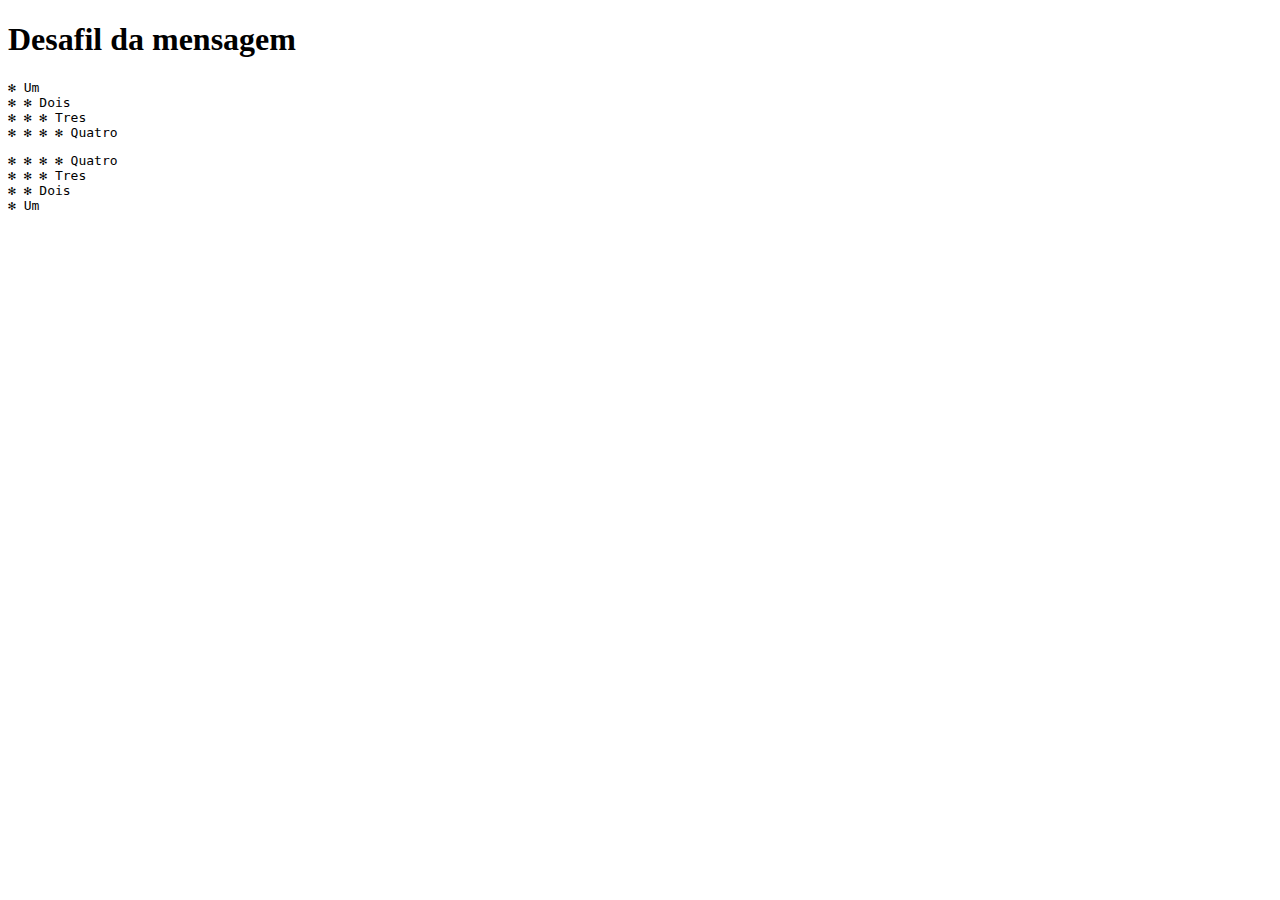
<file: ex001 proposto/index.html>
<!DOCTYPE html>
<html lang="pt-br">
<head>
    <meta charset="UTF-8">
    <meta http-equiv="X-UA-Compatible" content="IE=edge">
    <meta name="viewport" content="width=device-width, initial-scale=1.0"><!-- &#x273B -->
    <title>desafio da mensagem</title>

<h1>Desafil da mensagem</h1>

<pre>
&#x273B Um
&#x273B &#x273B Dois
&#x273B &#x273B &#x273B Tres
&#x273B &#x273B &#x273B &#x273B Quatro</pre>

<pre>
&#x273B &#x273B &#x273B &#x273B Quatro
&#x273B &#x273B &#x273B Tres
&#x273B &#x273B Dois
&#x273B Um</pre>

</head>
<body>
    
</body>
</html>
</file>
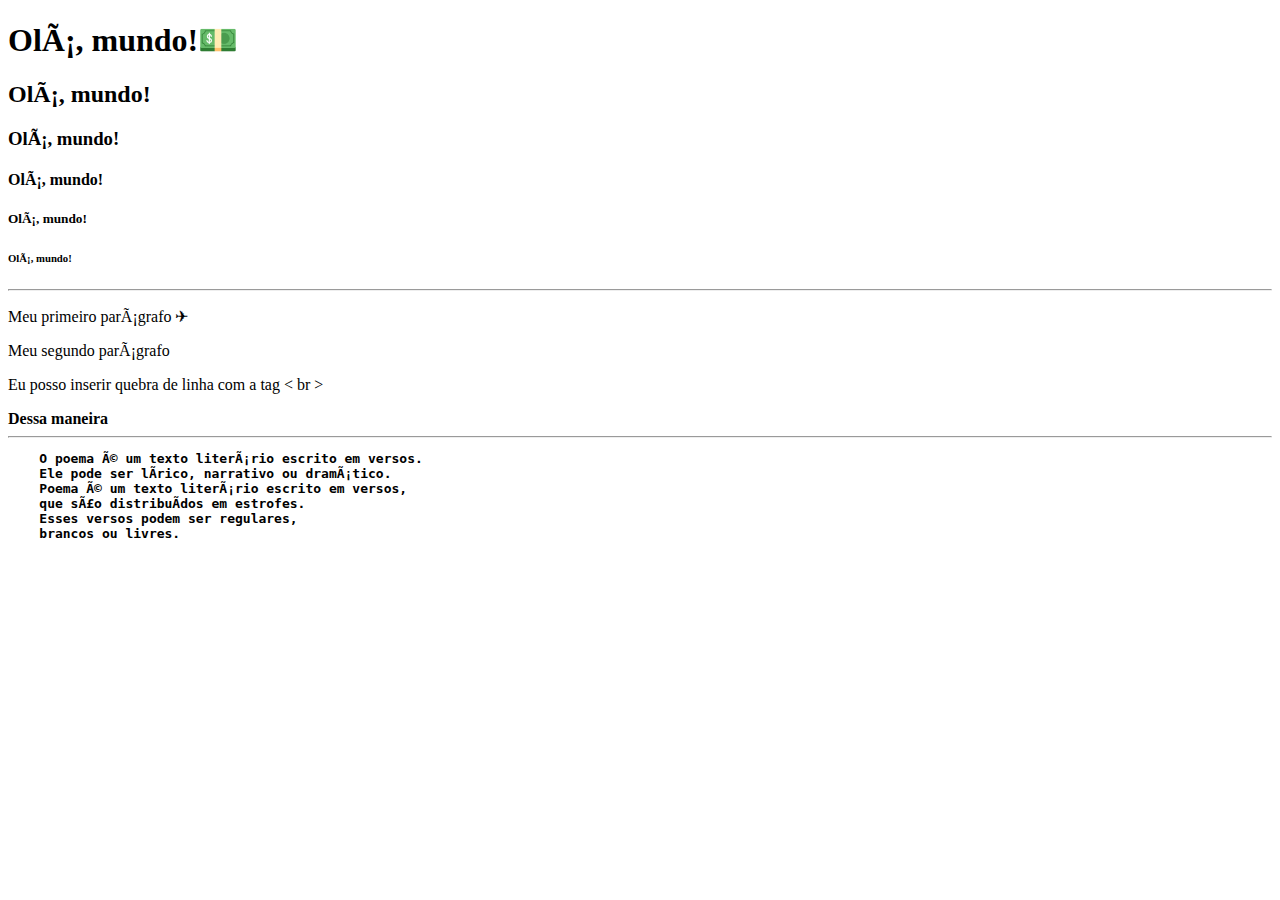
<file: ex001/index.html>
<!DOCTYPE html> <!-- Essa linha indica um documento html 5-->
<html lang="en">
<head><!-- se,pre comese com index.html -->
    <!--<meta charset="UTF-8">  -->
    <meta http-equiv="X-UA-Compatible" content="IE=edge">
    <meta name="viewport" content="width=device-width, initial-scale=1.0">
    <link rel="shortcut icon" href="imagens/favicon.png" type="image/x-icon">
    <title>&#x1F578 Minha primeira página web</title>
</head>
</h1>
<body>
    <h1>  Olá, mundo!&#x1F4B5 </h1>
    <h2>  Olá, mundo! </h2>
    <h3>  Olá, mundo! </h3>
    <h4>  Olá, mundo! </h4>
    <h5>  Olá, mundo! </h5>
    <h6>  Olá, mundo! </h6>
    <hr>
    <p>Meu primeiro parágrafo &#9992;</p>
    <p>Meu segundo parágrafo</p>
  <p> Eu posso inserir quebra de linha com a tag &lt; br &gt;</p><b>Dessa maneira
    <hr>
    <pre>    O poema é um texto literário escrito em versos.
    Ele pode ser lírico, narrativo ou dramático.
    Poema é um texto literário escrito em versos,
    que são distribuídos em estrofes.
    Esses versos podem ser regulares,
    brancos ou livres. </pre>
</body>
</html>
</file>
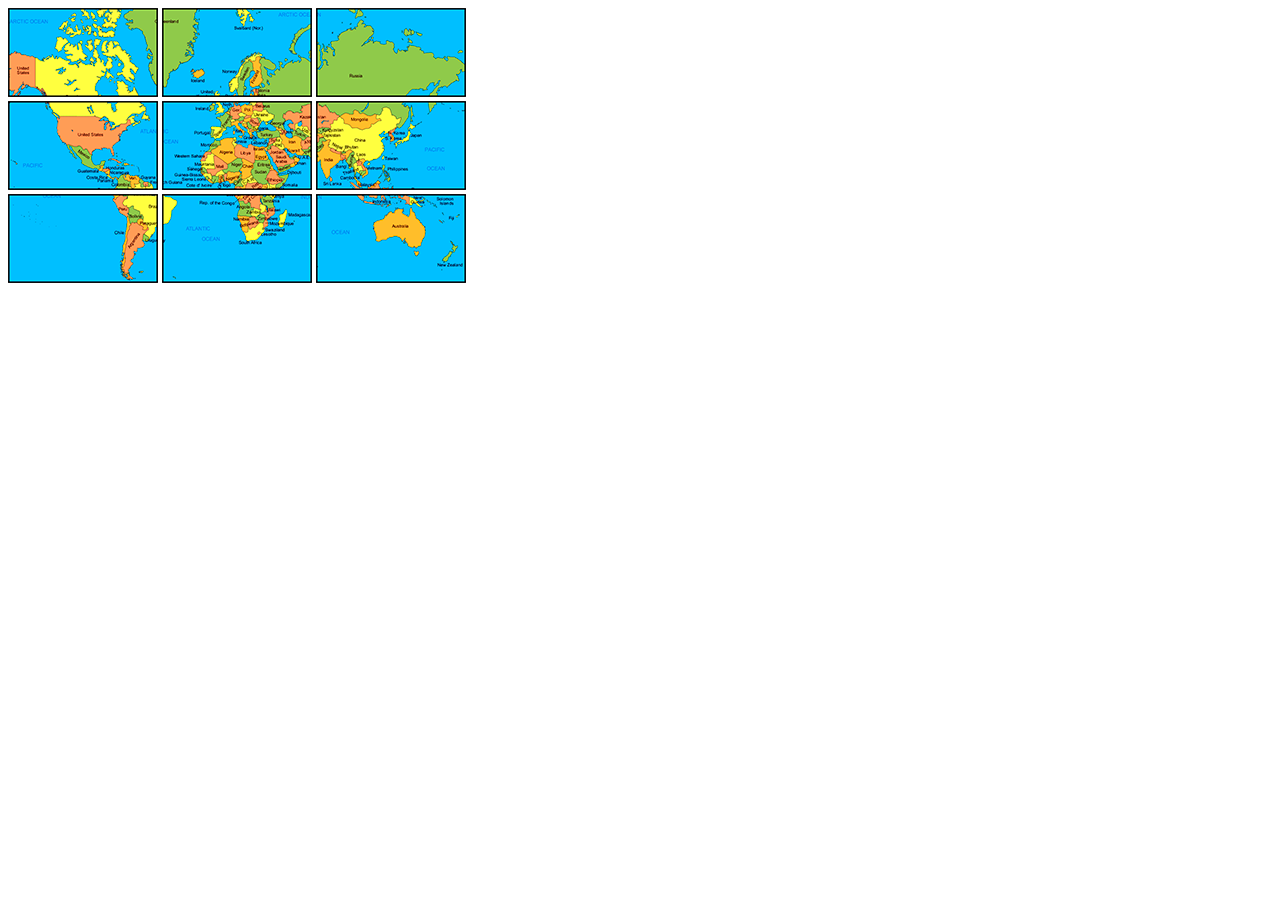
<file: ex002 proposto/index.html>
<!DOCTYPE html>
<html lang="pt-br">
<head>
    <meta charset="UTF-8">
    <meta http-equiv="X-UA-Compatible" content="IE=edge">
    <meta name="viewport" content="width=device-width, initial-scale=1.0"><!-- não esquesa do <br> -->
    <title>Mapa</title>
</head>
<body>
    
<img src="imagem/imagens/mapa03.png" alt="Mapa mundi"> <img src="imagem/imagens/mapa07.png" alt="Mapa mundi"> <img src="imagem/imagens/mapa05.png" alt="Mapa mundi">
<br>
<img src="imagem/imagens/mapa09.png" alt="Mapa mundi"> <img src="imagem/imagens/mapa01.png" alt="Mapa mundi"> <img src="imagem/imagens/mapa08.png" alt="Mapa mundi">
<br>
<img src="imagem/imagens/mapa06.png" alt="Mapa mundi"> <img src="imagem/imagens/mapa02.png" alt="Mapa mundi"> <img src="imagem/imagens/mapa04.png" alt="Mapa mundi">
</file>
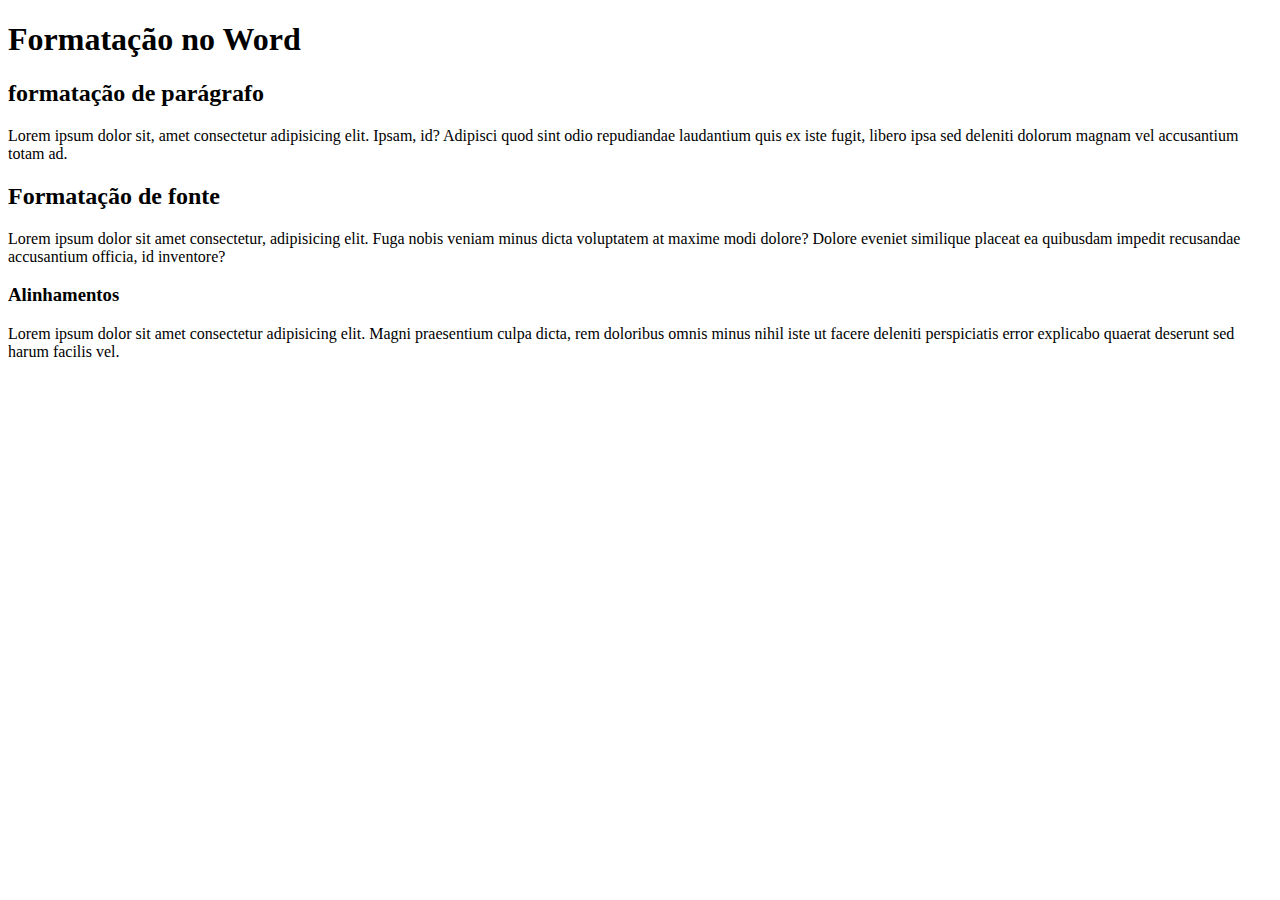
<file: ex003/index.html>
<!DOCTYPE html>
<html lang="pt-br">
<head>
    <meta charset="UTF-8">
    <meta http-equiv="X-UA-Compatible" content="IE=edge">
    <meta name="viewport" content="width=device-width, initial-scale=1.0">
    <title>Híerarquia de Título

    </title>
</head>
<body>
    <h1>Formatação no Word<h1>
    <h2>formatação de parágrafo</h2>
    <p>Lorem ipsum dolor sit, amet consectetur adipisicing elit. Ipsam, id? Adipisci quod sint odio repudiandae laudantium quis ex iste fugit, libero ipsa sed deleniti dolorum magnam vel accusantium totam ad.</p>
    <h2>Formatação de fonte</h2>
    <p>Lorem ipsum dolor sit amet consectetur, adipisicing elit. Fuga nobis veniam minus 
     dicta voluptatem at maxime modi dolore? Dolore eveniet similique placeat ea 
     quibusdam impedit recusandae accusantium officia, id inventore?</p>
        <h3>Alinhamentos</h3>
        <p>Lorem ipsum dolor sit amet consectetur adipisicing elit. Magni praesentium culpa
        dicta, rem doloribus omnis minus nihil iste ut facere deleniti perspiciatis error 
        explicabo quaerat deserunt sed harum facilis vel.</p>
</body>
</html>
</file>
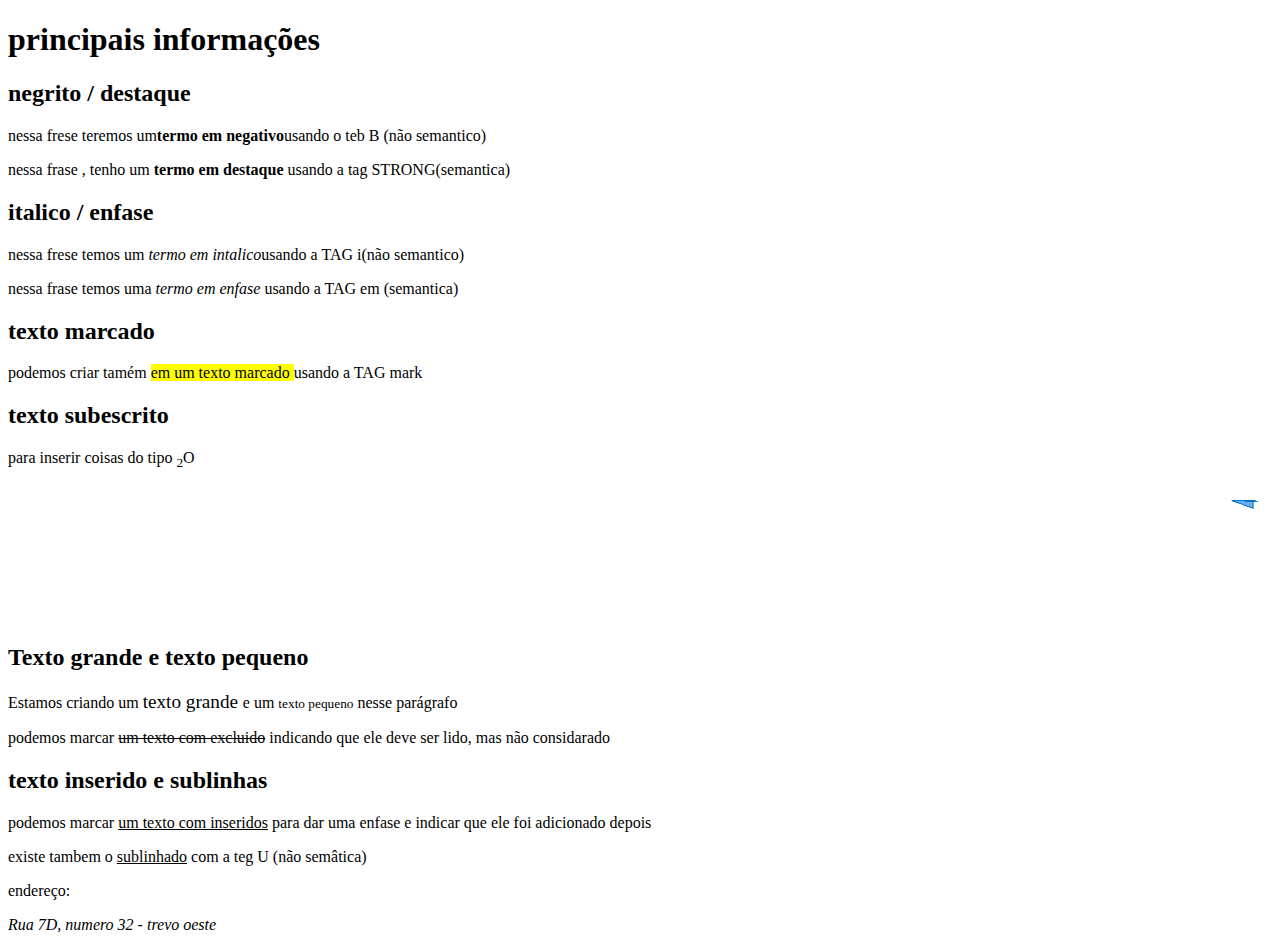
<file: ex004/index.html>
<!DOCTYPE html>
<html lang="pt-br">
<head>
    <meta charset="UTF-8">
    <meta http-equiv="X-UA-Compatible" content="IE=edge">
    <meta name="viewport" content="width=device-width, initial-scale=1.0">
    <link rel="shortcut icon" href="favicon.ico" type="image/x-icon">
    <title>Formatação de Texto</title>
</head>
<body>
    <h1>principais informações </h1>
    <h2>negrito / destaque </h2>
    <p>nessa frese teremos um<b>termo em negativo</b>usando o teb B (não semantico)</p>
    <p>nessa frase , tenho um <strong>termo em destaque </strong>usando a tag STRONG(semantica)</p>
<h2>italico / enfase </h2>
<p>nessa frese temos um <i>termo em intalico</i>usando a TAG i(não semantico) </p>
<p>nessa frase temos uma <em> termo em enfase </em>usando a TAG em (semantica)</p>

<h2>texto marcado</h2>
<p>podemos criar tamém <mark> em um texto marcado </mark>usando a TAG mark</p>
<h2>texto subescrito </h2>
<p>para inserir coisas do tipo <sub>2</sub>O</p>

<marquee behavior="" direction="left"><img src="gif.gif" alt=""></marquee> <!-- left- esquerda direira-right   -->
<h2>Texto grande e texto pequeno</h2>
<p>Estamos criando um <big>texto grande </big> e um <small> texto pequeno</small> nesse parágrafo </p>
<p>podemos marcar <del>um texto com excluido</del> indicando que ele deve ser lido, mas não considarado </p>
<h2>texto inserido e sublinhas</h2>
<p>podemos marcar <ins>um texto com inseridos</ins> para dar uma enfase  e indicar que ele foi adicionado depois </p>
<p>existe tambem o <u>sublinhado</u> com a teg U (não semâtica)</p>

<p> endereço: <address>Rua 7D, numero 32 - trevo oeste</address></p>


</body>
</html>
</file>
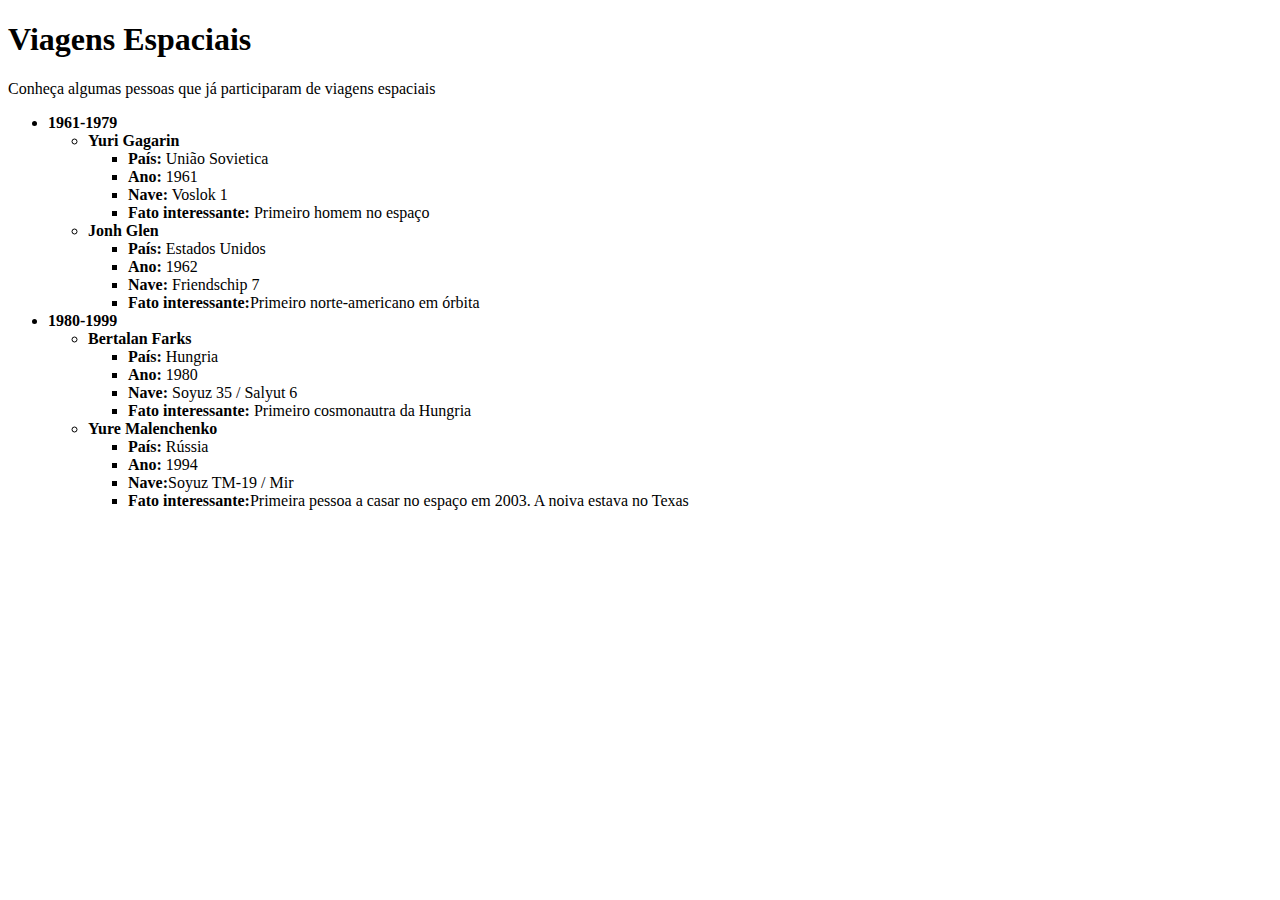
<file: ex005 proposto 2/index.html>
<!DOCTYPE html>
<html lang="pt-br">
<head>
    <meta charset="UTF-8">
    <meta http-equiv="X-UA-Compatible" content="IE=edge">
    <meta name="viewport" content="width=device-width, initial-scale=1.0">
    <title>Document</title>
</head>
<body> 
    <h1>Viagens Espaciais</h1>

    <p>Conheça algumas pessoas que já participaram de viagens espaciais</p>
    <ul>
        <li> <strong>1961-1979</strong>
            <ul>
                <li> <strong>Yuri Gagarin</strong>
                    <ul>
                        <li> <strong>País:</strong>  União Sovietica</li>
                        <li> <strong> Ano:</strong> 1961</li>
                        <li> <strong>Nave:</strong>  Voslok 1</li>
                        <li> <strong>Fato interessante:</strong>  Primeiro homem no espaço</li>
                    </ul>
                </li>

                <li> <strong>Jonh Glen</strong> 
                    <ul>
                        <li> <strong>País:</strong>  Estados Unidos</li>
                        <li> <strong>Ano:</strong> 1962</li>
                        <li> <strong>Nave:</strong> Friendschip 7</li>
                        <li> <strong>Fato interessante:</strong>Primeiro norte-americano em órbita</li>
                    </ul>
                </li> 
            </ul> 
        </li>
        <li> <strong>1980-1999</strong>
            <ul>
                <li> <strong>Bertalan Farks</strong>
                    <ul>
                        <li> <strong>País:</strong>  Hungria</li>
                        <li> <strong> Ano:</strong> 1980</li>
                        <li> <strong>Nave:</strong>  Soyuz 35 / Salyut 6 </li>
                        <li> <strong>Fato interessante:</strong>  Primeiro cosmonautra da Hungria</li>
                    </ul>
                </li>

                <li> <strong>Yure Malenchenko</strong> 
                    <ul>
                        <li> <strong>País:</strong> Rússia</li>
                        <li> <strong>Ano:</strong> 1994</li>
                        <li> <strong>Nave:</strong>Soyuz TM-19 / Mir</li>
                        <li> <strong>Fato interessante:</strong>Primeira pessoa a casar no espaço em 2003. A noiva estava no Texas</li>
                    </ul>
                </li> 
            </ul> 
        </li>
                            
</body>
</html>
</file>
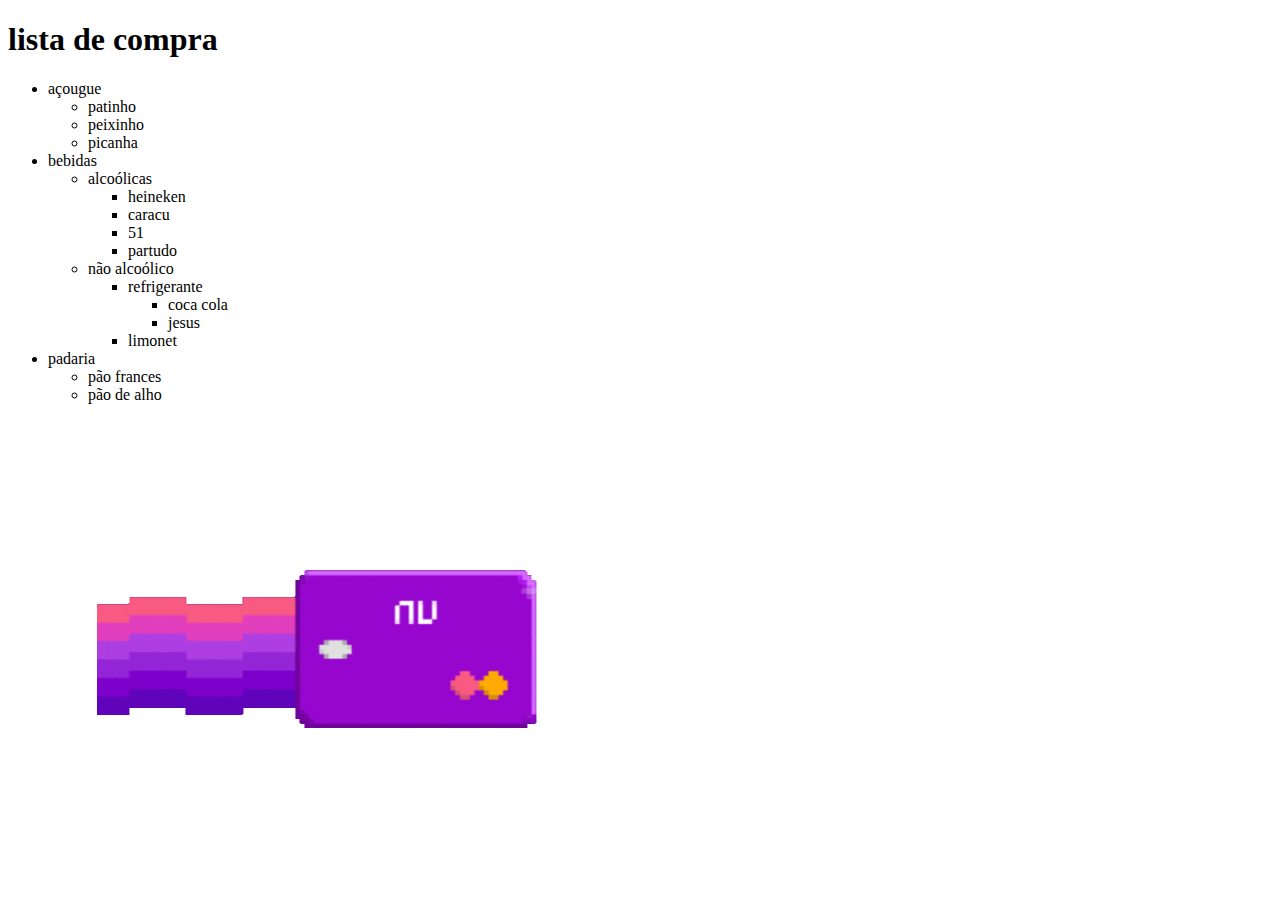
<file: ex005 proposto 3/index.html>
<!DOCTYPE html>
<html lang="pt-br">
<head>
    <meta charset="UTF-8">
    <meta http-equiv="X-UA-Compatible" content="IE=edge">
    <meta name="viewport" content="width=device-width, initial-scale=1.0">
    <title>Document</title>
</head>
<body>
    
<h1>lista de compra </h1>

<ul>
    <li>açougue
        <ul>
            <li>patinho</li>
            <li>peixinho</li>
            <li>picanha</li>
        </ul>
    </li>
    <li>bebidas
        <ul>
            <li>alcoólicas
                <ul>
                    <li>heineken</li>
                    <li>caracu</li>
                    <li>51</li>
                    <li>partudo</li>
                </ul>
            </li>
            <li>não alcoólico
                <ul>
                    <li>refrigerante
                        <ul>
                            <li>coca cola</li>
                            <li>jesus</li>
                        </ul>
                    </li>
                    <li>limonet</li>
                </ul>
            </li>
        </ul>
    </li>
    <li>padaria    
        <ul>
            <li>pão frances</li>
            <li>pão de alho</li>
        </ul>
    </li>
<marquee behavior="" direction="right"><img src="nubank.gif" alt=""></marquee>


</body>
</html>
</file>
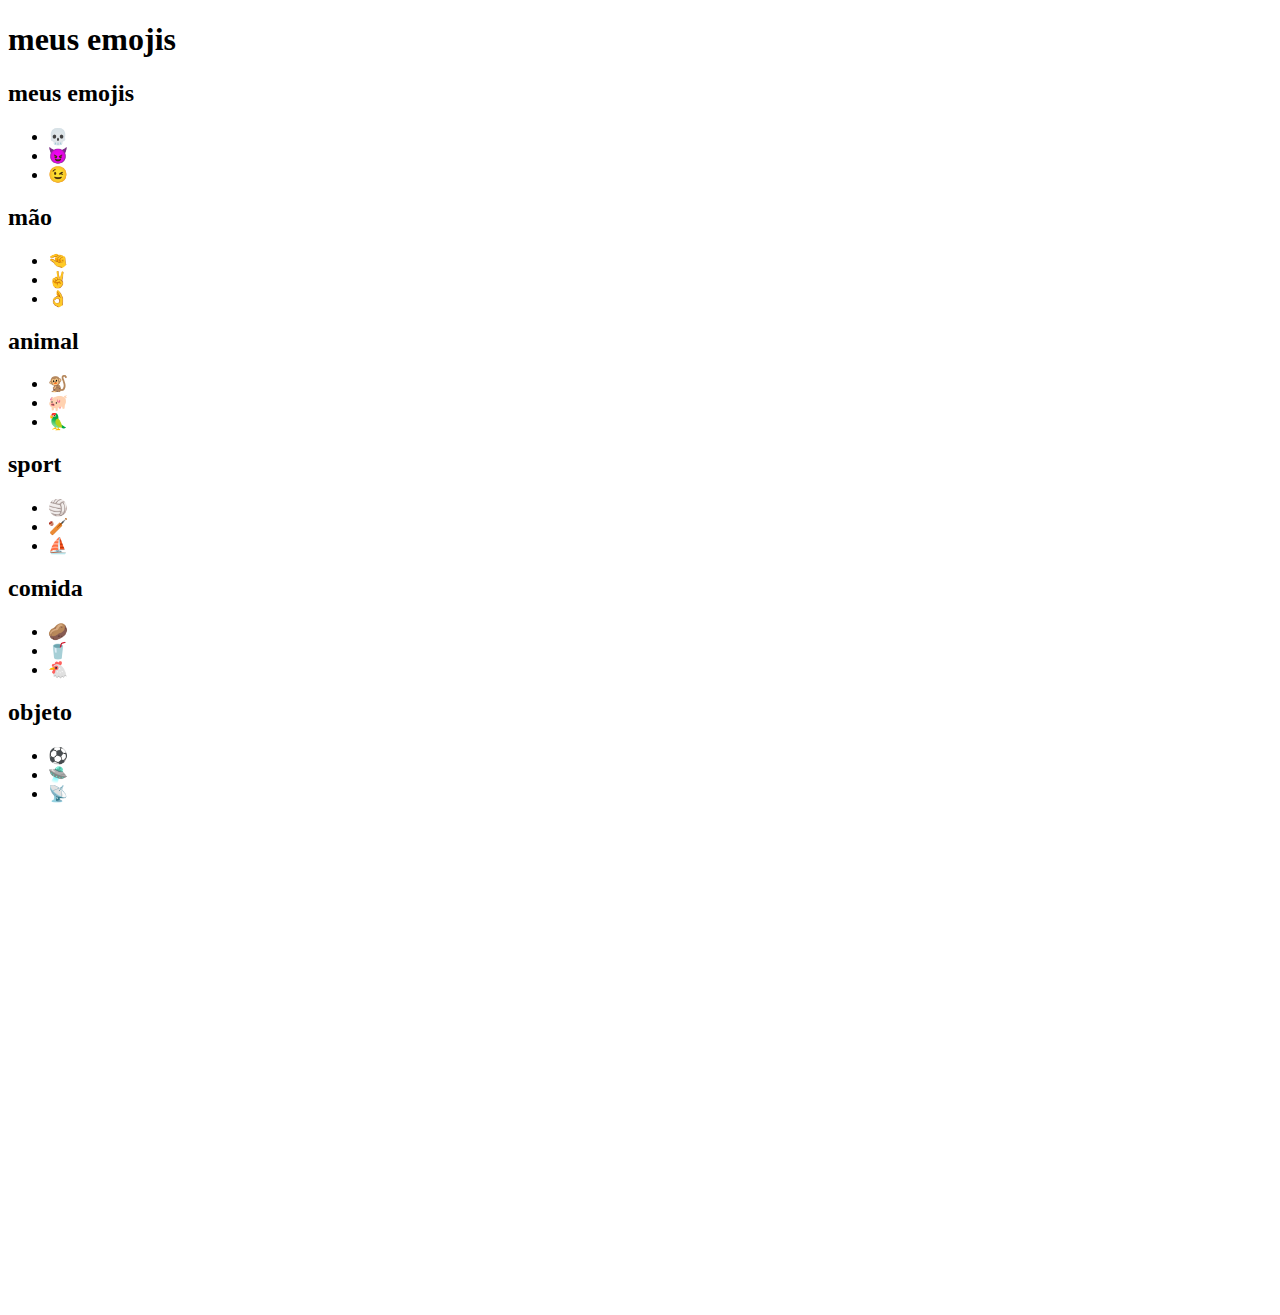
<file: ex005 proposto/index.html>
<!DOCTYPE html>
<html lang="pt-br">
<head>
    <meta charset="UTF-8">
    <meta http-equiv="X-UA-Compatible" content="IE=edge">
    <meta name="viewport" content="width=device-width, initial-scale=1.0">
    <title>meus emojis</title>
    <h1>meus emojis</h1>
    <h2>meus emojis</h2>

    <ul>
        <li>&#x1F480</li>
        <li>&#x1F608</li>
        <li>&#x1F609</li>
    </ul>

    <h2>mão</h2>
    <ul>
        <li>&#x1F90F</li>
        <li>&#x270C</li>
        <li>&#x1F44C</li>
    </ul>

    <h2>animal</h2>
    <ul>
        <li>&#x1F412</li>
        <li>&#x1F416</li>
        <li>&#x1F99C</li>
    </ul>
<h2>sport</h2>
    <ul>
        <li>&#x1F3D0</li>
        <li>&#x1F3CF</li>
        <li>&#X26F5</li>
    </ul>
<h2>comida</h2>
    <ul>
        <li>&#x1F954</li>
        <li>&#x1F964</li>
        <li>&#x1F414</li>
    </ul>
<h2>objeto</h2>
    <ul>
        <li>&#x26BD</li>
        <li>&#x1F6F8</li>
        <li>&#x1F4E1</li>
    </ul>

    <marquee behavior="" direction="left"> <img src="michael.gif" alt=""> </marquee>
</head>
<body>
    
</body>
</html>
</file>
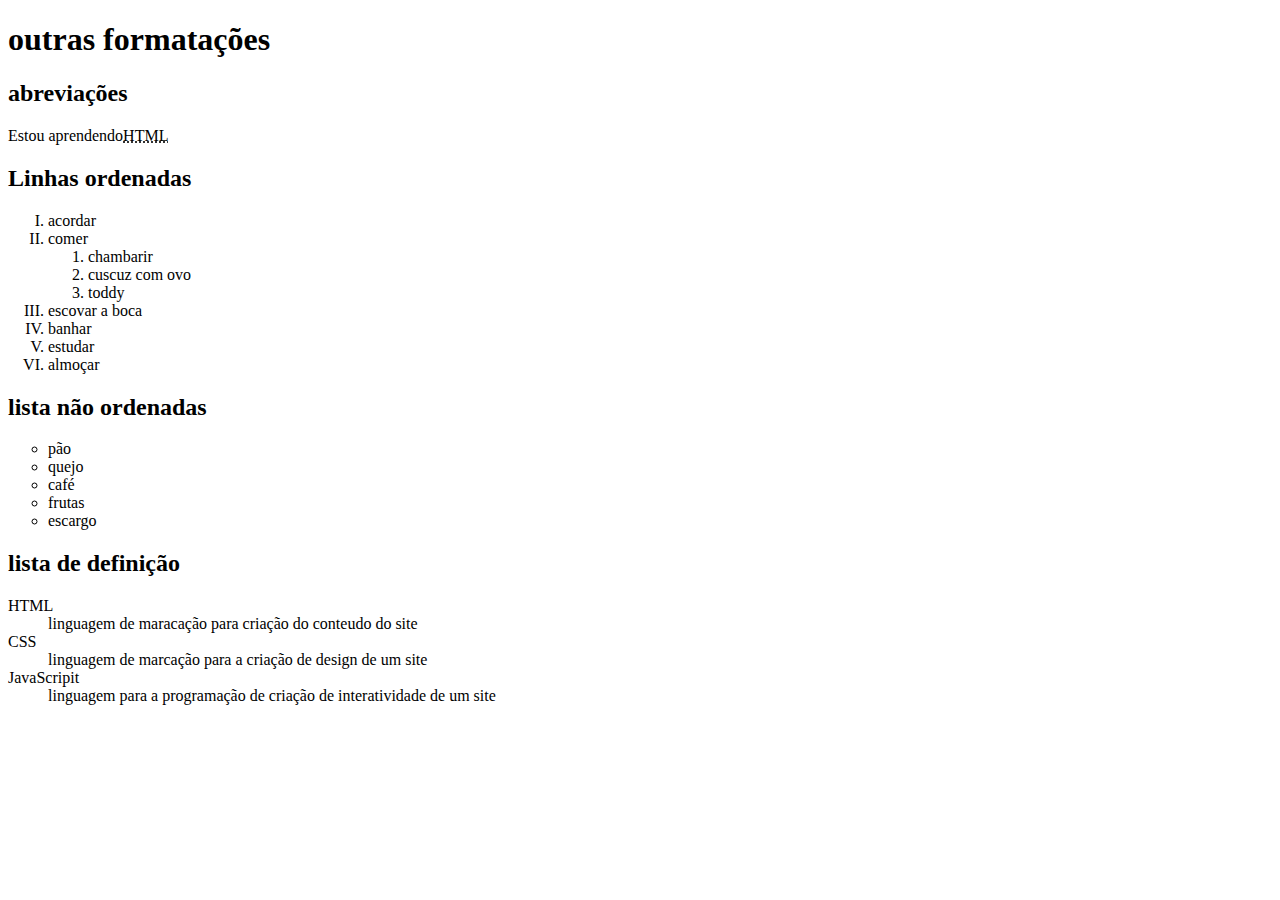
<file: ex005/index.html>
<!DOCTYPE html>
<html lang="pt-br">
<head>
    <meta charset="UTF-8">
    <meta http-equiv="X-UA-Compatible" content="IE=edge">
    <meta name="viewport" content="width=device-width, initial-scale=1.0">
    <title>outras formatações</title>
</head>
<body>  
    <h1>outras formatações </h1>
    <h2>abreviações </h2>
    
    <P>Estou aprendendo<abbr title="HyperText Markup Language">HTML</abbr></P>
    <h2>Linhas ordenadas</h2>
<ol type="I"> <!-- 1 A a I i -->
    <li>acordar</li>
    <li>comer
         <ol>
            <li>chambarir</li>
            <li>cuscuz com ovo </li>
            <li>toddy</li>
        </ol>
    </li>
    <li>escovar a boca</li> 
    <li>banhar</li>
    <li>estudar</li>
    <li>almoçar</li>
</ol>

<h2>lista não ordenadas </h2>
<ul type="circle" >   <!-- disc circle square -->
   <li>pão</li>
   <li>quejo</li>
   <li>café</li>
   <li>frutas</li>
   <li>escargo</li>
</ul>

<h2>lista de definição </h2>
<dl>
    <dt>HTML</dt>
   <dd>linguagem de maracação para criação do conteudo do site</dd>
   <dt>CSS</dt>
   <dd>linguagem de marcação para a criação de design de um site </dd>
   <dt>JavaScripit</dt>
   <dd>linguagem para a programação de criação de interatividade de um site </dd>
</dl>
    
</body>
</html>
</file>
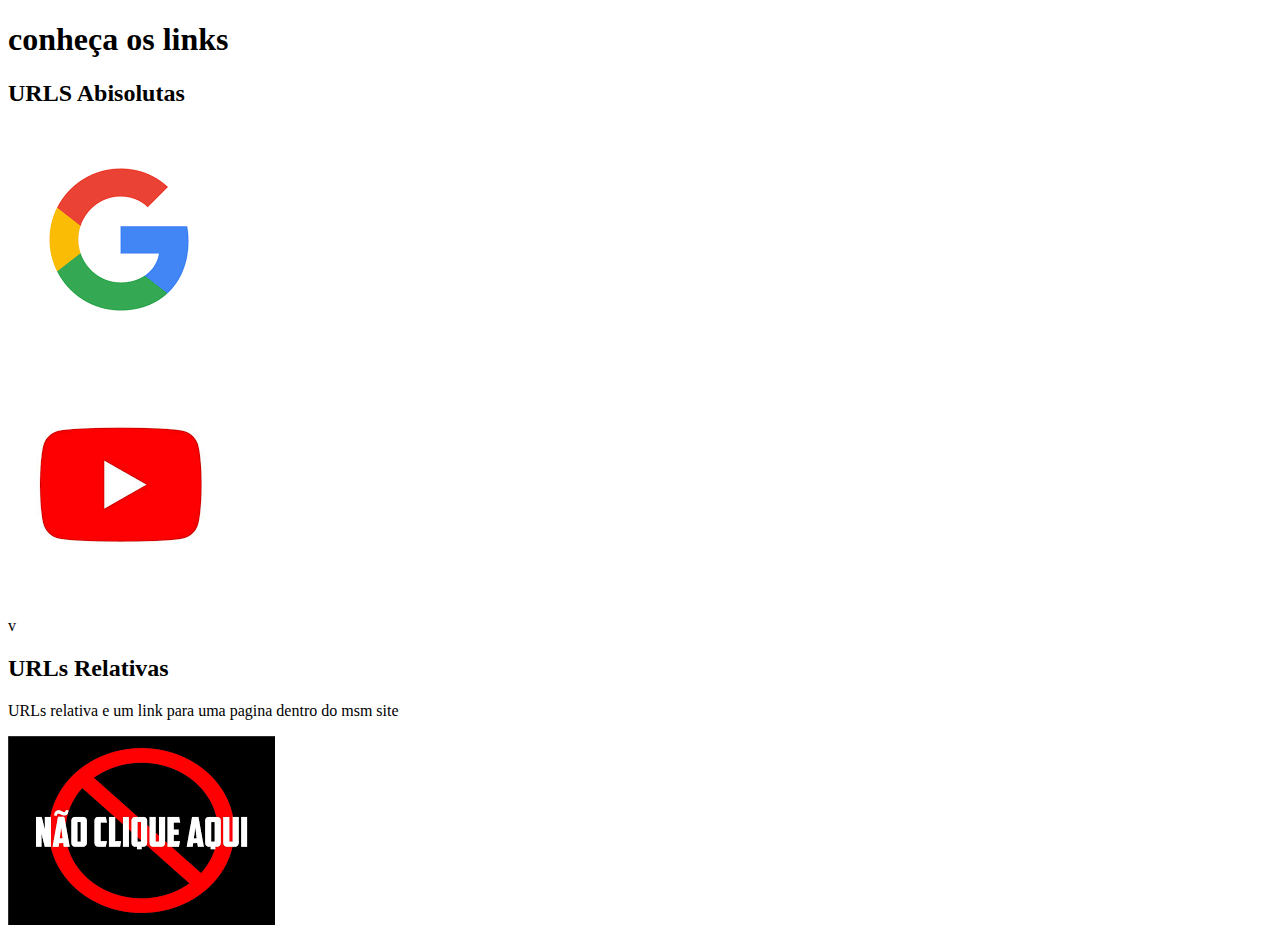
<file: ex006/index.html>
<!DOCTYPE html>
<html lang="pt-br">
<head>
    <meta charset="UTF-8">
    <meta http-equiv="X-UA-Compatible" content="IE=edge">
    <meta name="viewport" content="width=, initial-scale=1.0">
    <title>Document</title>
</head>
<body>
    <h1>conheça os links</h1>

    <h2>URLS Abisolutas</h2> <!--  -->

    <p> <a target="_blank" href="https://www.google.com"><img src="imagem/google.png" alt=""></a>
    </p>

    <p>
       <a target="_blank" href="https://www.youtube.com"><img src="imagem/YouTube.png" alt=""></a>
    </p>v

<h2>URLs Relativas</h2>
<p>URLs relativa e um link para uma pagina dentro do msm site</p>
<p><a href="pagina2.html"><img src="imagem/sim.png" alt=""></a> </p>


</body>
</html>
</file>
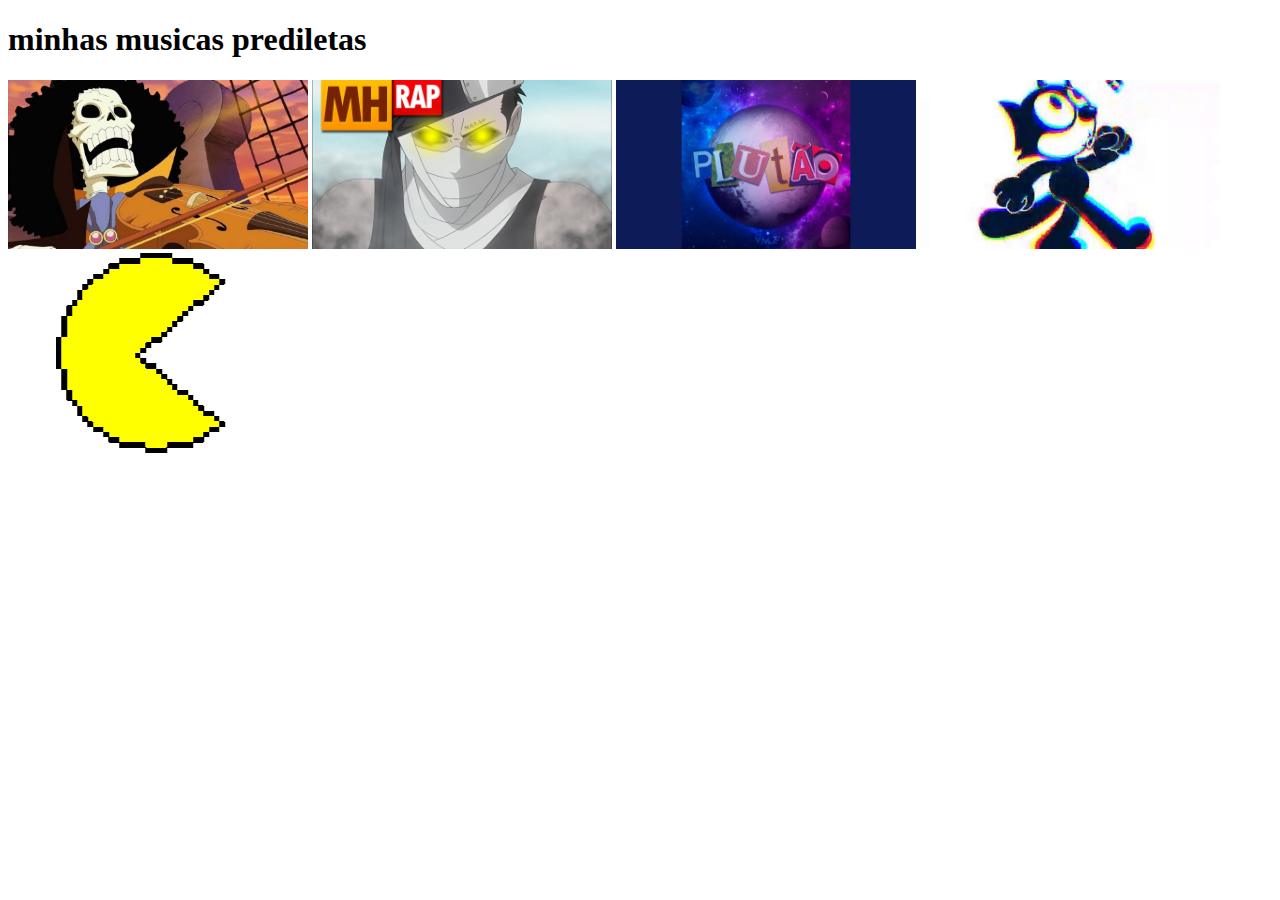
<file: ex007 proposto 1/index.html>
<!DOCTYPE html>
<html lang="pt-br">
<head>
    <meta charset="UTF-8">
    <meta http-equiv="X-UA-Compatible" content="IE=edge">
    <meta name="viewport" content="width=device-width, initial-scale=1.0">
    <title>Document</title>
</head>
<body>
    <h1>minhas musicas prediletas</h1>

    <a href="musica 1.html"><img width="300" src="brook-one-piece-378-910x512.jpg" alt=""></a>
    <a href="musica 2.html"><img width="300" src="zabu.jpg" alt=""></a>
    <a href="musica 3.html"><img width="300" src="plu.jpg" alt=""></a>
    <a href="musica 4.html"><img width="300" src="felix.jfif" alt=""></a>

    <marquee behavior="" direction="right"><img src="pac.gif" alt=""></marquee>
</body>
</html>
</file>
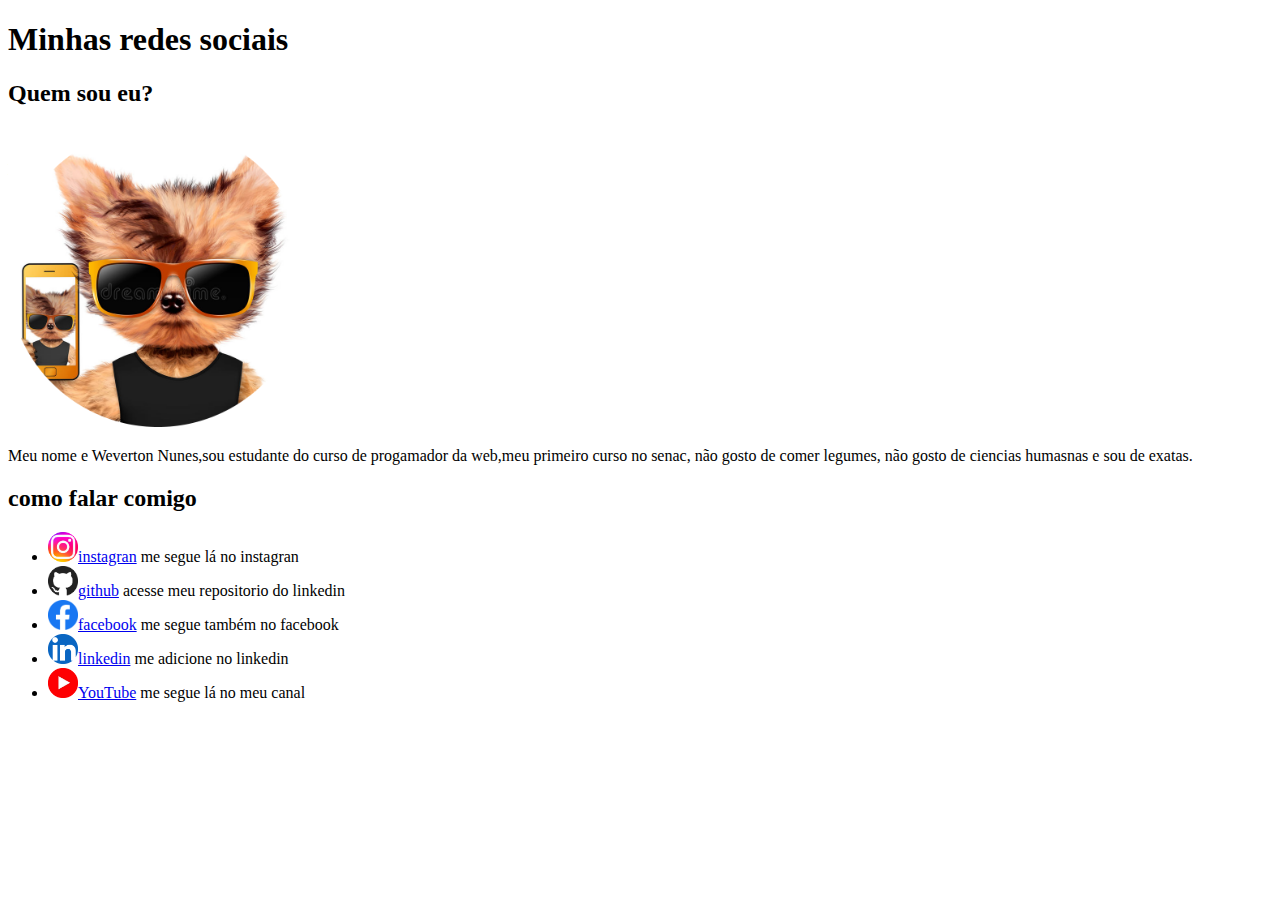
<file: ex008 proposto 2/index.html>
<!DOCTYPE html>
<html lang="pt-br">
<head>
    <meta charset="UTF-8">
    <meta http-equiv="X-UA-Compatible" content="IE=edge">
    <meta name="viewport" content="width=device-width, initial-scale=1.0">
    <title>Document</title>
</head>
<body>
    
<h1>Minhas redes sociais</h1>

<h2>Quem sou eu?</h2>

<img width="300" src="eu 2 (2).png" alt="">

<p>Meu nome e Weverton Nunes,sou estudante do  curso de progamador da web,meu primeiro curso no senac, não gosto de comer legumes, não gosto de ciencias humasnas e sou de exatas.</p>
<h2>como falar comigo </h2>
<ul>
    <li><a href="https://www.instagram.com/diix_wwnunes251/"  ><img width="30" src="insta.png" alt="">instagran</a> me segue lá no instagran</li>
    <li><a href="https://github.com/"><img width="30" src="github.png" alt="">github</a> acesse meu repositorio do linkedin</li>
    <li><a href="https://www.facebook.com/"><img width="30" src="facebook.png" alt="">facebook</a> me segue também no facebook</li>
    <li><a href="https://br.linkedin.com/"><img width="30" src="linkdin.png" alt="">linkedin</a> me adicione no linkedin</li>
    <li> <a href="https://www.youtube.com/channel/UCUN9lhwfMJRxMVuet7Shg0w"><img width="30" src="you tube.png" alt="">YouTube</a> me segue lá no meu canal </li>
</ul>
</body>
</html>
</file>
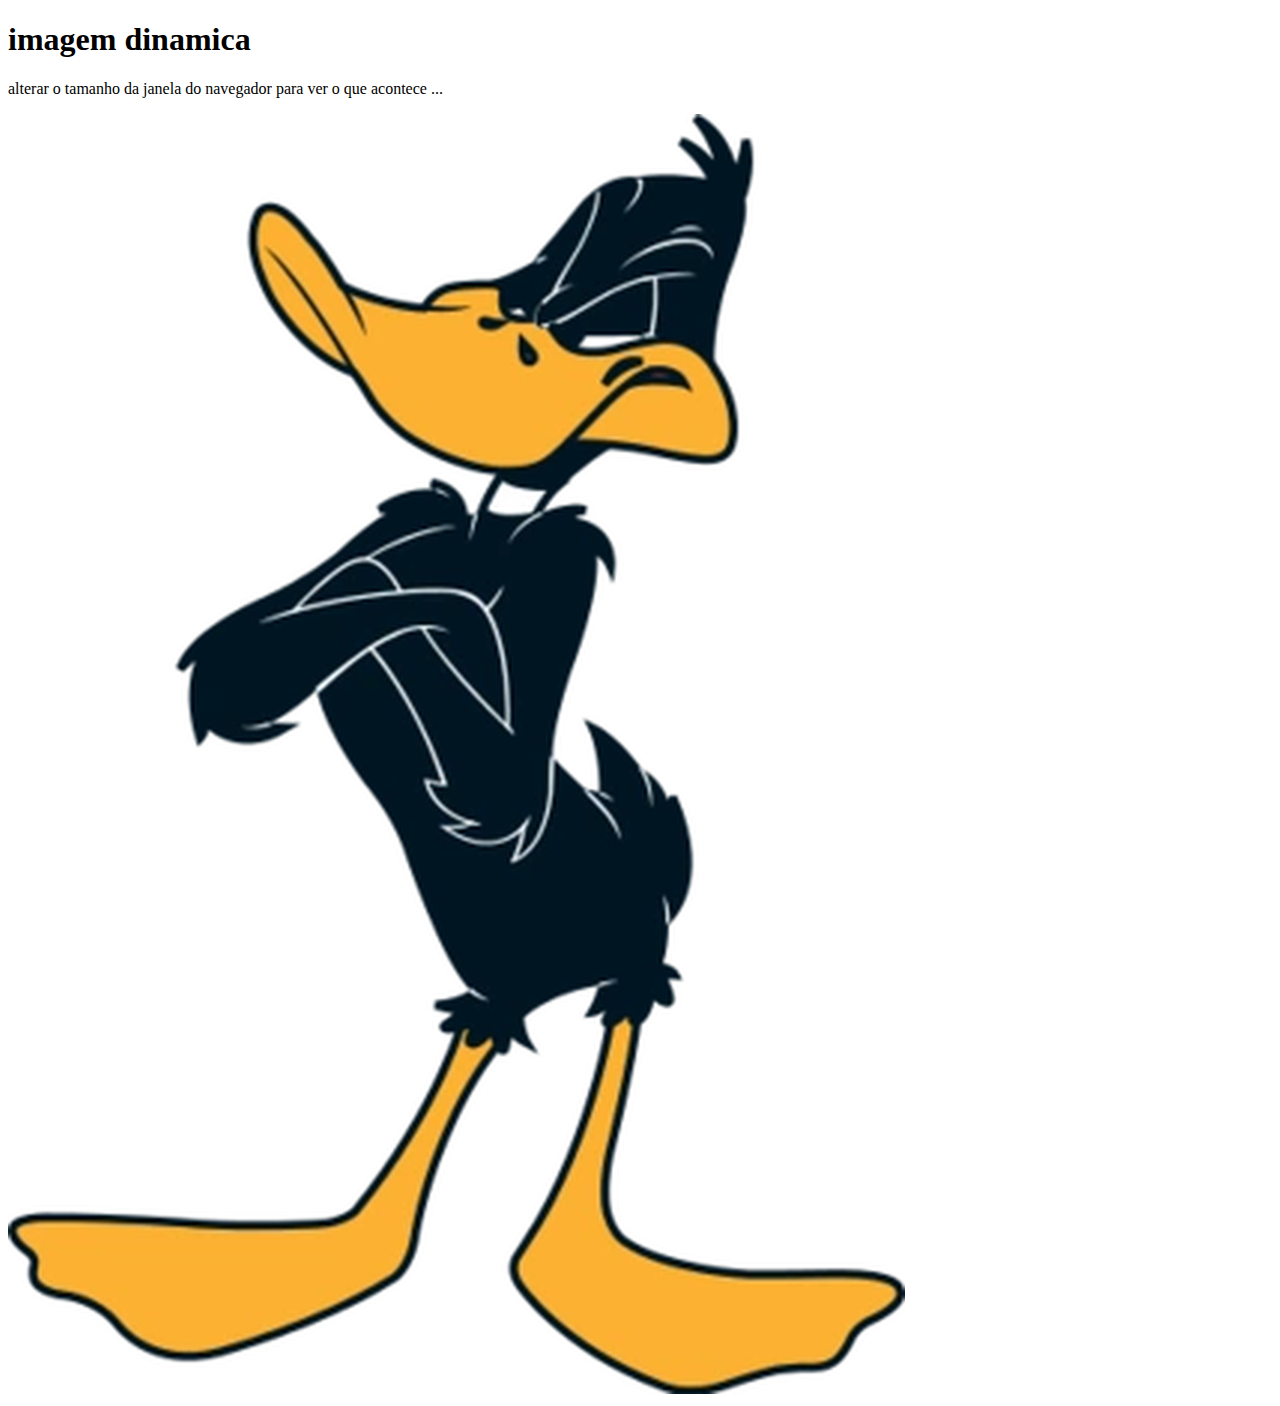
<file: ex008/index.html>
<!DOCTYPE html>
<html lang="pt-br">
<head>
    <meta charset="UTF-8">
    <meta http-equiv="X-UA-Compatible" content="IE=edge">
    <meta name="viewport" content="width=device-width, initial-scale=1.0">
    <title>imagens ajustaveis</title>
</head>
<body>
    <h1>imagem dinamica</h1>
<p>alterar o tamanho da janela do navegador para ver o que acontece ...</p>
<picture>
   <source media="(max-width: 440px)" srcset="imagens/pato3.jpg" >
   <source media="(max-width: 600px)" srcset="imagens/pato2.jpg" >
   <img src="imagens/pato1.jpg" alt="">
</picture>

</body>
</html>
</file>
